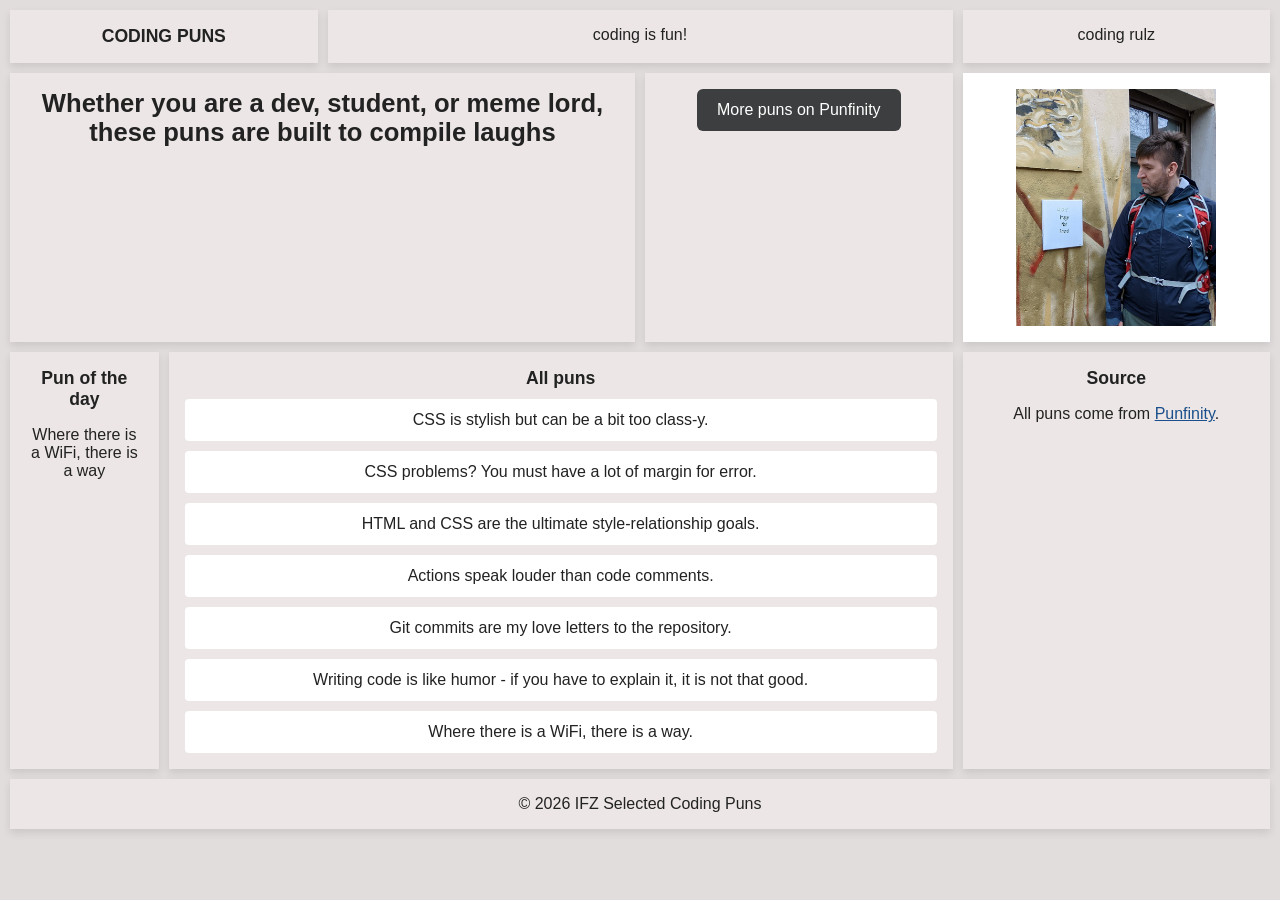
<file: HW2.html>
<!DOCTYPE html>
<html lang="en">
<head>
  <meta charset="UTF-8">
  <meta name="viewport" content="width=device-width, initial-scale=1">
  <title>HW2 CSS Grid</title>
  <link rel="stylesheet" href="HW2_style.css">
</head>
<body>
  <div class="page">

    <header class="header">
      <div class="brand"><a href="HW2.html">coding puns</a></div>
      <nav class="nav" aria-label="Global">coding is fun!</nav>
      <div class="tools">coding rulz</div>
    </header>

    <section class="hero-feature">
      <h1>Whether you are a dev, student, or meme lord, these puns are built to compile laughs</h1>
    </section>

    <section class="hero-cta">
      <a class="button" href="https://punfinity.com/coding-puns">More puns on Punfinity</a>
    </section>

    <aside class="ad ad-large" aria-label="Advertisement">
      <a href="https://punfinity.com/coding-puns"><img src="foto.jpg" alt="Advertisement: More coding puns" width="200" height="237"></a>
    </aside>
    <aside class="ad ad-small" aria-label="Advertisement">
      <a href="https://punfinity.com/coding-puns"><img src="foto.jpg" alt="Advertisement: More coding puns" width="200" height="237"></a>
    </aside>

    <section class="article-feature">
      <h2>Pun of the day</h2>
      <p>Where there is a WiFi, there is a way</p>
    </section>

    <main class="article-listing" id="puns">
      <h2>All puns</h2>
      <article>CSS is stylish but can be a bit too class-y.</article>
      <article>CSS problems? You must have a lot of margin for error.</article>
      <article>HTML and CSS are the ultimate style-relationship goals.</article>
      <article>Actions speak louder than code comments.</article>
      <article>Git commits are my love letters to the repository.</article>
      <article>Writing code is like humor - if you have to explain it, it is not that good.</article>
      <article>Where there is a WiFi, there is a way.</article>
    </main>

    <aside class="sidebar">
      <section class="sidebar-feature">
        <h2>Source</h2>
        <p>All puns come from <a href="https://punfinity.com/coding-puns">Punfinity</a>.</p>
      </section>
    </aside>

    <footer class="footer">
      <p>&copy; 2026 IFZ Selected Coding Puns</p>
    </footer>

  </div>
</body>
</html>
</file>
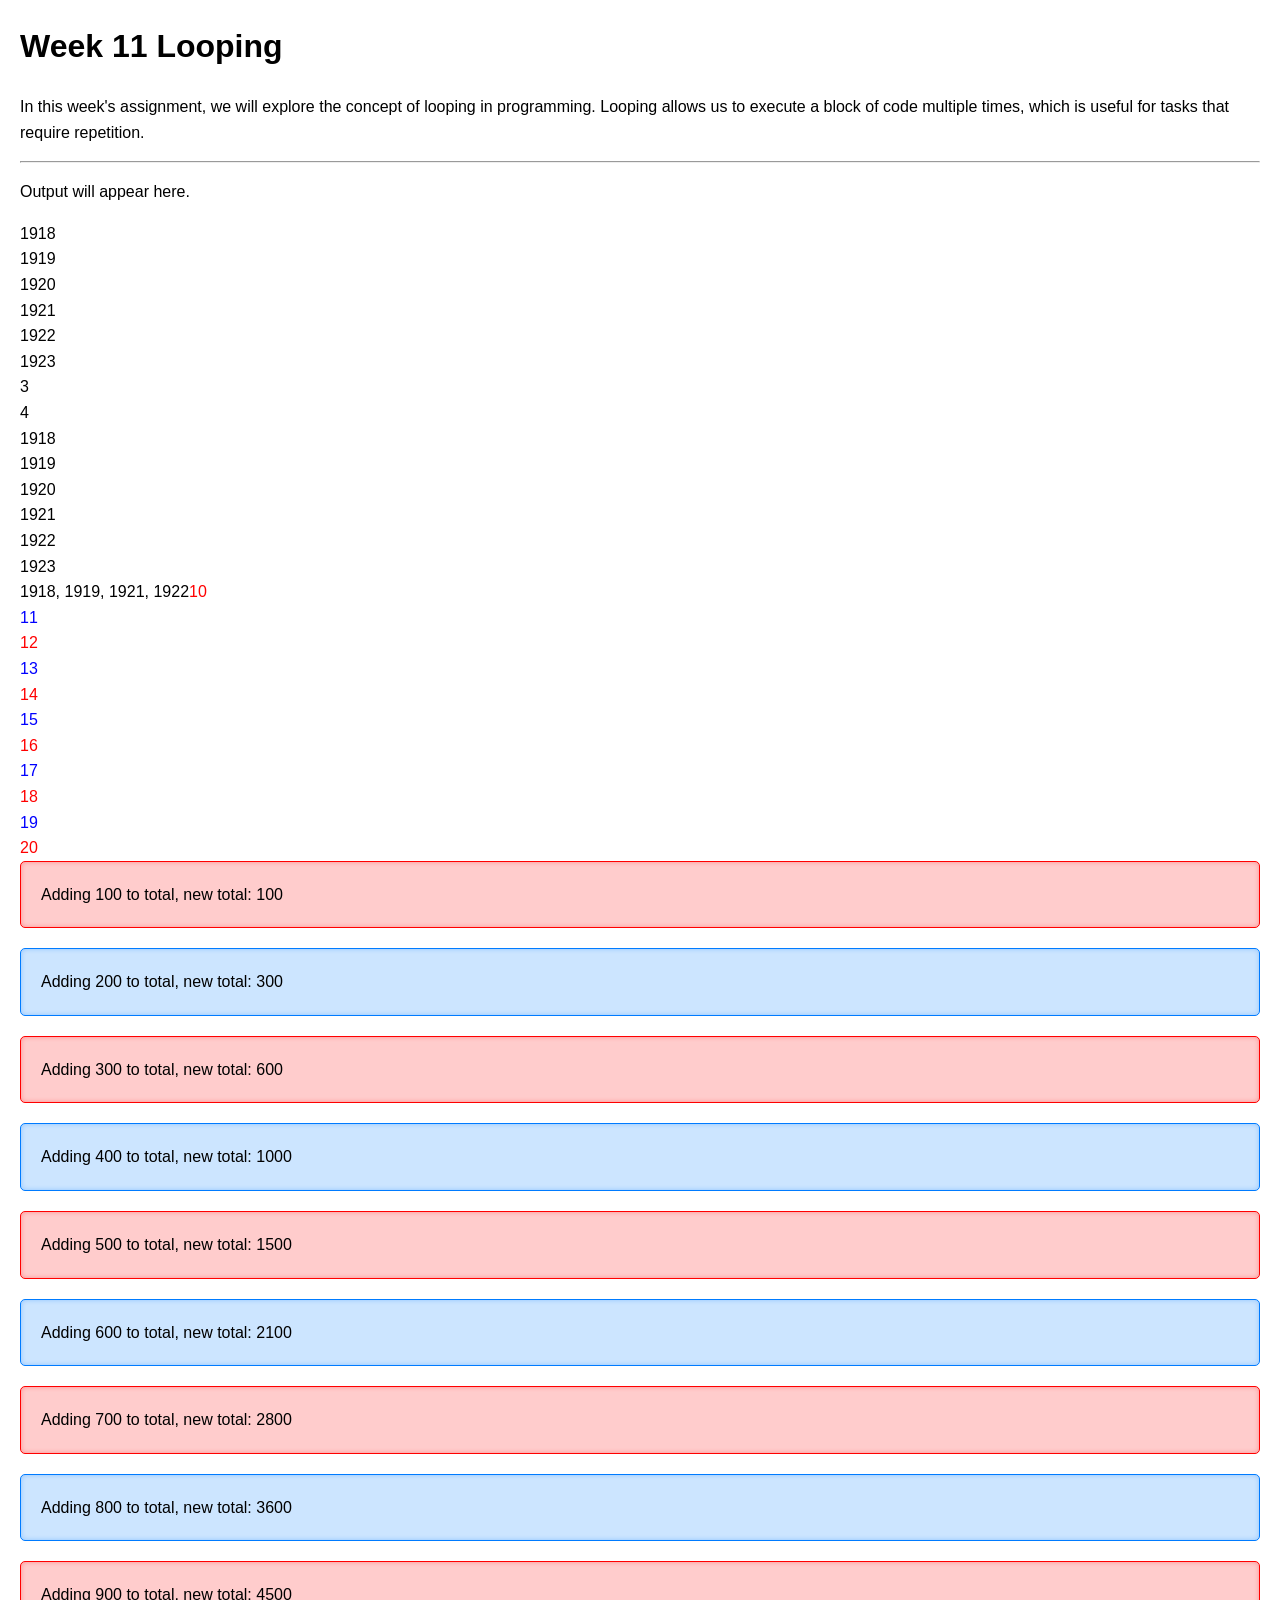
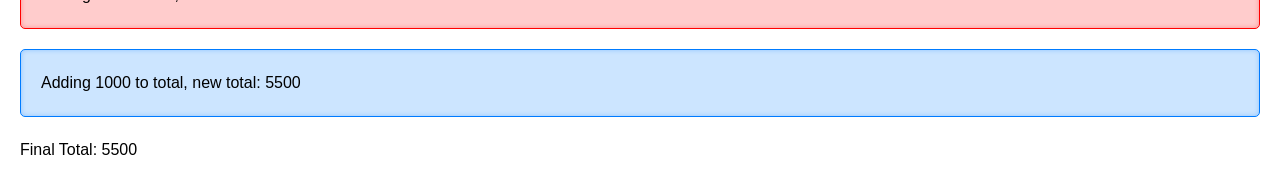
<file: Week_11.html>
<!DOCTYPE html>
<html lang="en">
<head>
    <meta charset="UTF-8">
    <meta name="viewport" content="width=device-width, initial-scale=1.0">
    <title>Week 11 Looping</title>
    <link rel="stylesheet" href="week_11.css">
    <script src="javascript_loops.js" defer></script>

</head>
<body>
    <h1>Week 11 Looping</h1>
   <p>In this week's assignment, we will explore the concept of looping in programming. Looping allows us to execute a block of code multiple times, which is useful for tasks that require repetition.</p>
 <hr>
 
 <div class="output-container">
<p>Output will appear here.</p>
<p id="output"></p>
 </div>

</body>
</html>
</file>
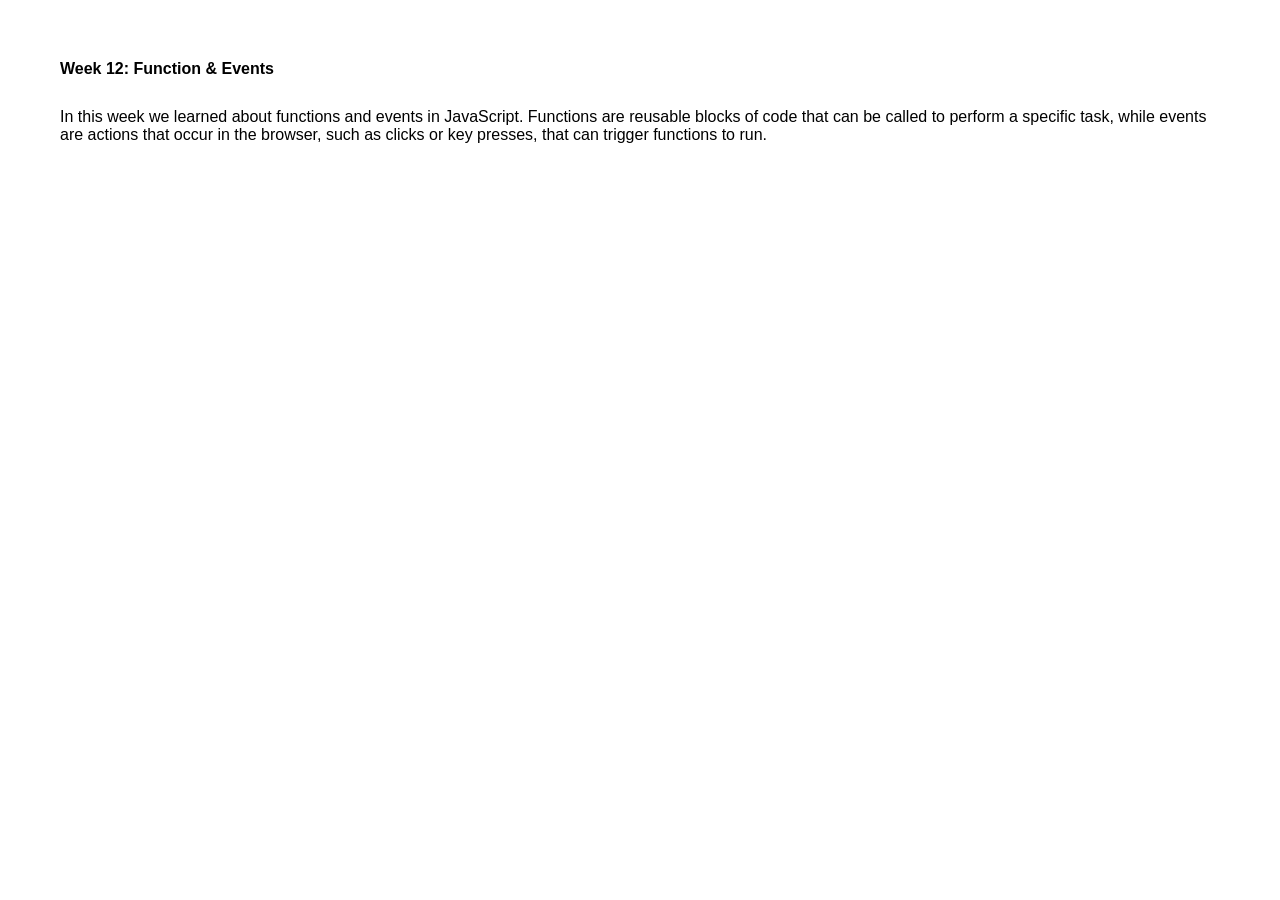
<file: Week_12.html>
<!DOCTYPE html>
<html lang="en">
<head>
    <meta charset="UTF-8">
    <meta name="viewport" content="width=device-width, initial-scale=1.0">
    <title>Week 12 Function & Events</title>
    <link rel="stylesheet" href="Week_12_style.css">
    <script src="Week_12_java.js" defer></script>
</head>
<body>
<h1>Week 12: Function & Events</h1>
<p>In this week we learned about functions and events in JavaScript. Functions are reusable blocks of code that can be called to perform a specific task, while events are actions that occur in the browser, such as clicks or key presses, that can trigger functions to run.</p>
</body>
</html>
</file>
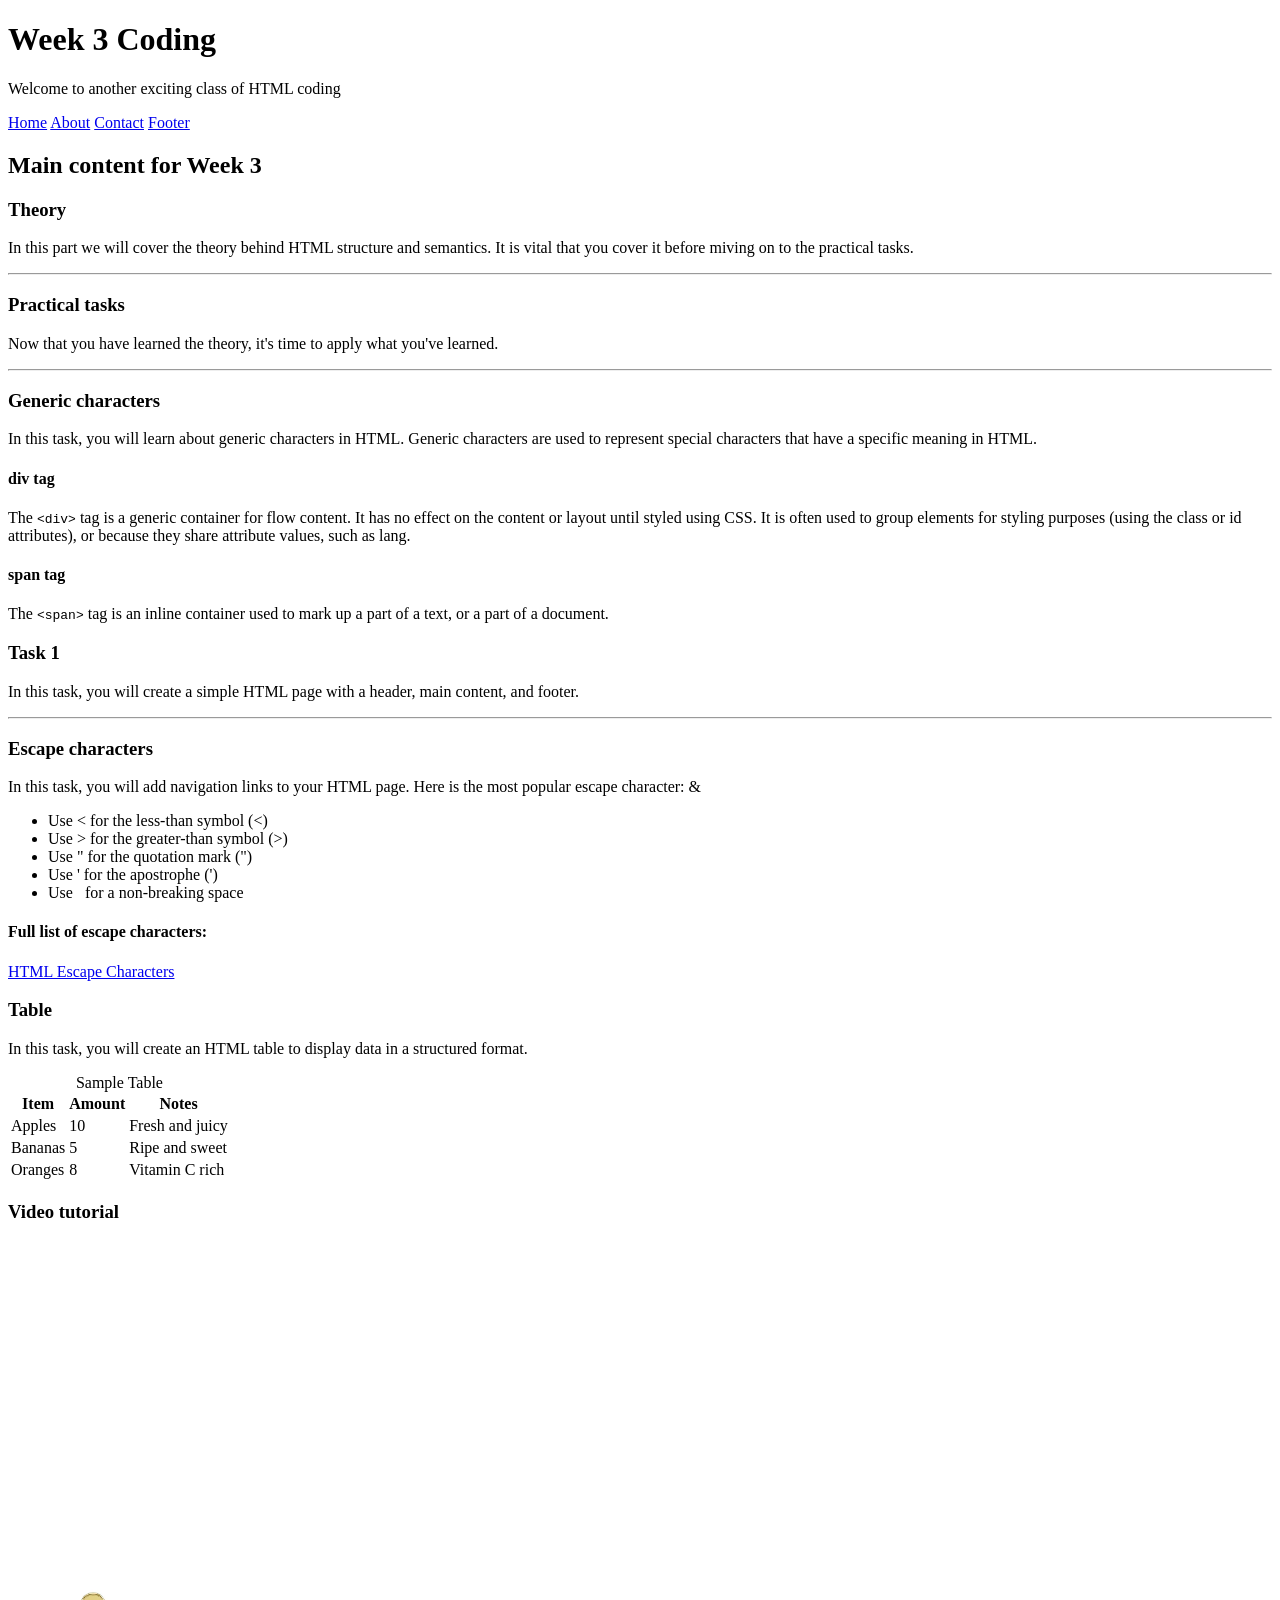
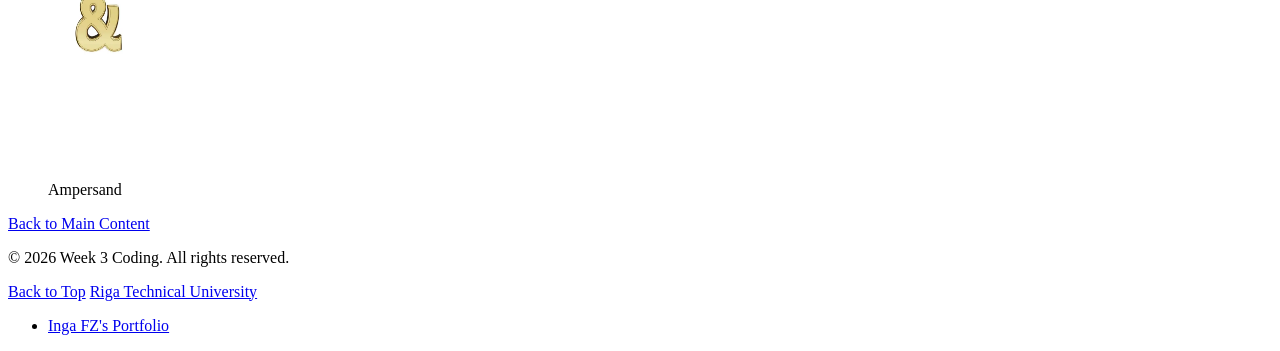
<file: Week_3.html>
<!DOCTYPE html>
<html lang="en">
<head>
    <meta charset="UTF-8">
    <meta name="viewport" content="width=device-width, initial-scale=1.0">
    <title>Week 3 coding Web-design class</title>
</head>
<body>
    <header id="my-header">
        <h1>Week 3 Coding</h1>
         <p>Welcome to another exciting class of HTML coding</p>
         <nav>
            <a href="../../index.html">Home</a>
            <a href="#about">About</a>
            <a href="#contact">Contact</a>
            <a href="#my-footer">Footer</a>

        </nav>
    </header>
<main id="my-main">
<h2>Main content for Week 3</h2>
<section>
<h3>Theory</h3>
<p>In this part we will cover the theory behind HTML structure and semantics.
    It is vital that you cover it before miving on to the practical tasks.</p>
</section>
<hr>
<section>
    <article>
        <h3>Practical tasks</h3>
        <p>Now that you have learned the theory, it's time to apply what you've learned.</p>
    </article>
    <hr>
    <article>
        <h3>Generic characters </h3>
        <p>In this task, you will learn about generic characters in HTML. Generic characters are used to represent special characters that have a specific meaning in HTML.</p>
    <h4>div tag</h4>
    <p>The <code>&lt;div&gt;</code> tag is a generic container for flow content. 
        It has no effect on the content or layout until styled using CSS. It is often used to group elements for styling purposes (using the class or id attributes), or because they share attribute values, such as lang.</p>
    <h4>span tag</h4>
    <p>The <code>&lt;span&gt;</code> tag is an inline container used to mark up a part of a text, or a part of a document.</p>
    </article>
    <article>
        <h3>Task 1</h3>
        <p>In this task, you will create a simple HTML page with a header, main content, and footer.</p>    
    </article>
</section>
<hr>
<section>
    <article>
        <h3>Escape characters</h3>
        <p>In this task, you will add navigation links to your HTML page. Here is the most popular escape character: &amp;</p>
        <ul>
<li>Use &lt; for the less-than symbol (<)</li>
<li>Use &gt; for the greater-than symbol (>)</li>
<li>Use &quot; for the quotation mark (")</li>
<li>Use &apos; for the apostrophe (')</li>
<li>Use &nbsp; for a non-breaking space</li>
        </ul>
        <h4>Full list of escape characters:</h4>
        <a href="https://www.w3schools.com/html/html_entities.asp" target="_blank">HTML Escape Characters</a>
    </article>
</section>
<section>
    <article>
        <h3>Table</h3>
        <p>In this task, you will create an HTML table to display data in a structured format.</p>
    <table>
<caption>Sample Table</caption>
<thead>
    <tr>
        <th scope="col">Item</th>
        <th scope="col">Amount</th>
        <th scope="col">Notes</th>
    </tr>
</thead>
<tbody>
    <tr>
        <td>Apples</td>
        <td>10</td>
        <td>Fresh and juicy</td>
    </tr>
    <tr>
        <td>Bananas</td>
        <td>5</td>
        <td>Ripe and sweet</td>
    </tr>
    <tr>
        <td>Oranges</td>
        <td>8</td>
        <td>Vitamin C rich</td>
    </tr>   

</tbody>
    </table>
    </article>
</section>
<h3>Video tutorial</h3>
    <iframe width="560" height="315" src="https://www.youtube.com/embed/aRGdDy18qfY?si=mU3b_0zkrOr6NrvC" title="YouTube video player" frameborder="0" allow="accelerometer; autoplay; clipboard-write; encrypted-media; gyroscope; picture-in-picture; web-share" referrerpolicy="strict-origin-when-cross-origin" allowfullscreen></iframe>
    


</main>
<figure>
    <img src="Ampersand.png" alt="Ampersand" width="300" height="200">
    <figcaption>Ampersand</figcaption>
</figure>
<footer id="my-footer">
    <a href="#my-main">Back to Main Content</a>
    <p>&copy; 2026 Week 3 Coding. All rights reserved.</p>
    <a href="#my-header">Back to Top</a>
    <a href="https://www.rtu.lv//en" target="_blank">Riga Technical University</a>
    <ul>
        <li><a href="https://ingafz.github.io/DIGHUMIngaFZ/" target="_blank">Inga FZ's Portfolio</a></li>
    </ul>
</footer>
</body>
</html>
</file>
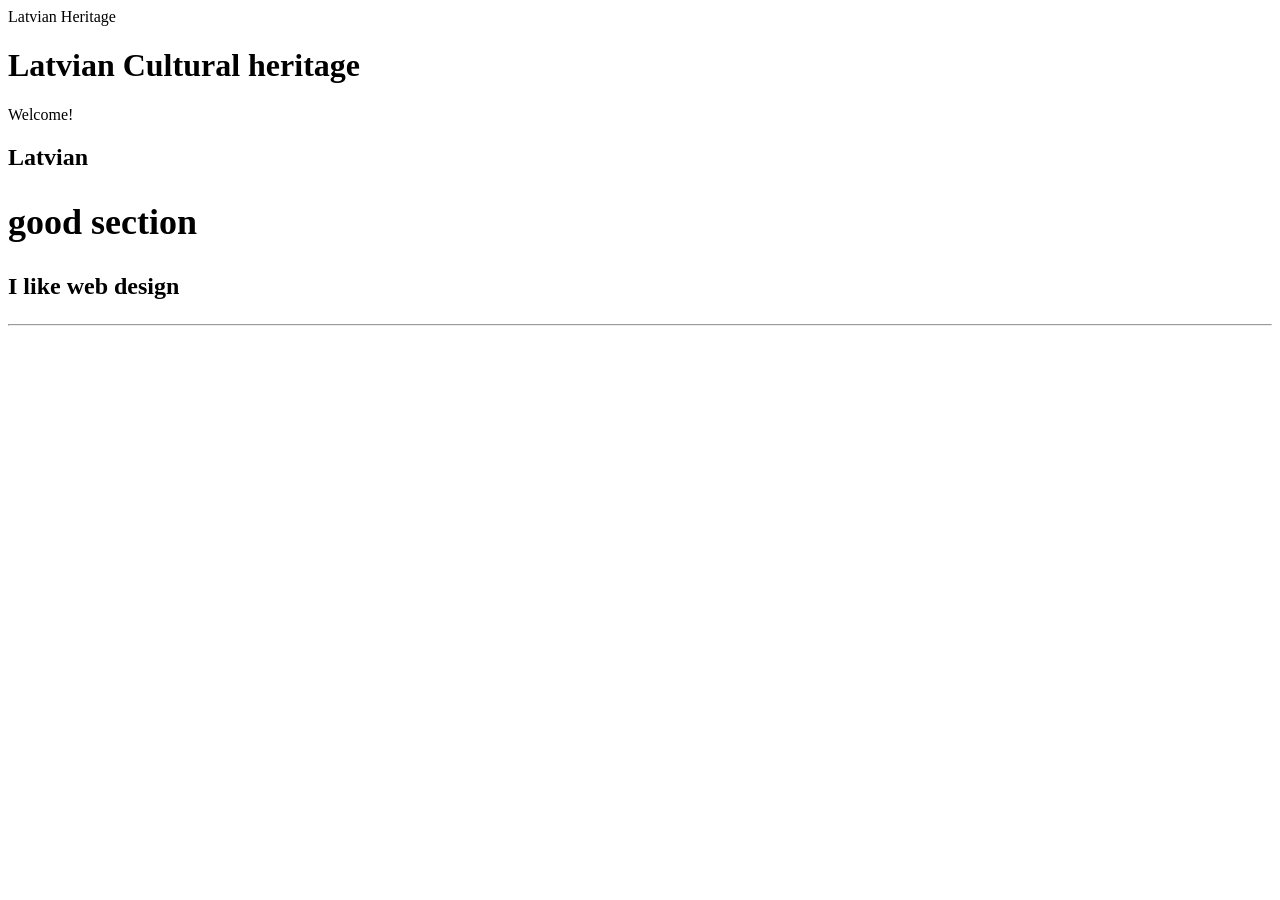
<file: Week_3_OLD.html>
<!DOCTYPE html>
<html lang="en">
<head>
    <meta charset="UTF-8">
    <meta name="viewport" content="width=device-width, initial-scale=1.0">
    <title>Week 3</title>
</head>
<body>
    <header>Latvian Heritage</header>
    <h1>Latvian Cultural heritage</h1>
    <p>Welcome!</p>
    <nav>
        <a href="../../index.html"<a>

        </a>
    <main>
        <h2>Latvian<h2>
            <section>
                <h2> good section</h2>
            </section>
            <p>
                I like web design
            </p>
            <hr>
            <section>
                <article>
                    
                </article>
            </section>
    </main>
    <footer id="my-footer">

    </footer>        
    
</body>
</html>
</file>
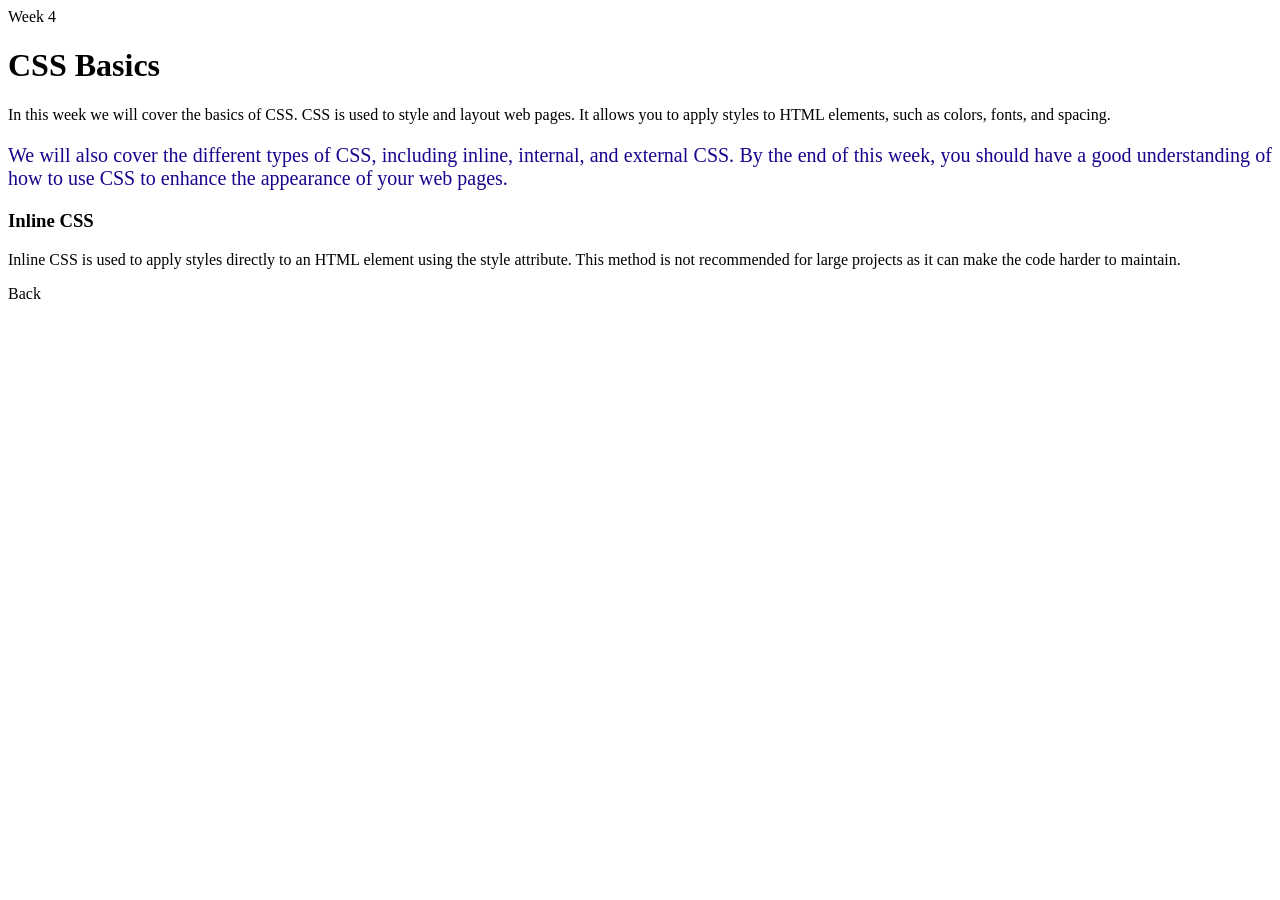
<file: Week_4.html>
<!DOCTYPE html>
<html lang="en">
<head>
    <meta charset="UTF-8">
    <meta name="viewport" content="width=device-width, initial-scale=1.0">
    <title>CSS_Week_4</title>
    <link rel="stylesheet" href="style_CSS.html">
    
</head>
<body>
   <header>Week 4</header>
   <main>
    <h1>CSS Basics</h1>
    <p id=""addtional-info">In this week we will cover the basics of CSS. CSS is used to style and layout web pages. It allows you to apply styles to HTML elements, such as colors, fonts, and spacing.</p>
    <p style="color: rgb(25, 4, 142); text-align: justify; font-family: 'Times New Roman', Times, serif; font-size: 20px;">We will also cover the different types of CSS, including inline, internal, and external CSS. By the end of this week, you should have a good understanding of how to use CSS to enhance the appearance of your web pages.</p>
    <article>
        <h3>Inline CSS </h3>
        <p class="cool-paragraph">Inline CSS is used to apply styles directly to an HTML element using the style attribute. This method is not recommended for large projects as it can make the code harder to maintain.</p>
    </article>
   </main>
   <footer>Back</footer>
</body>
</html>
</file>
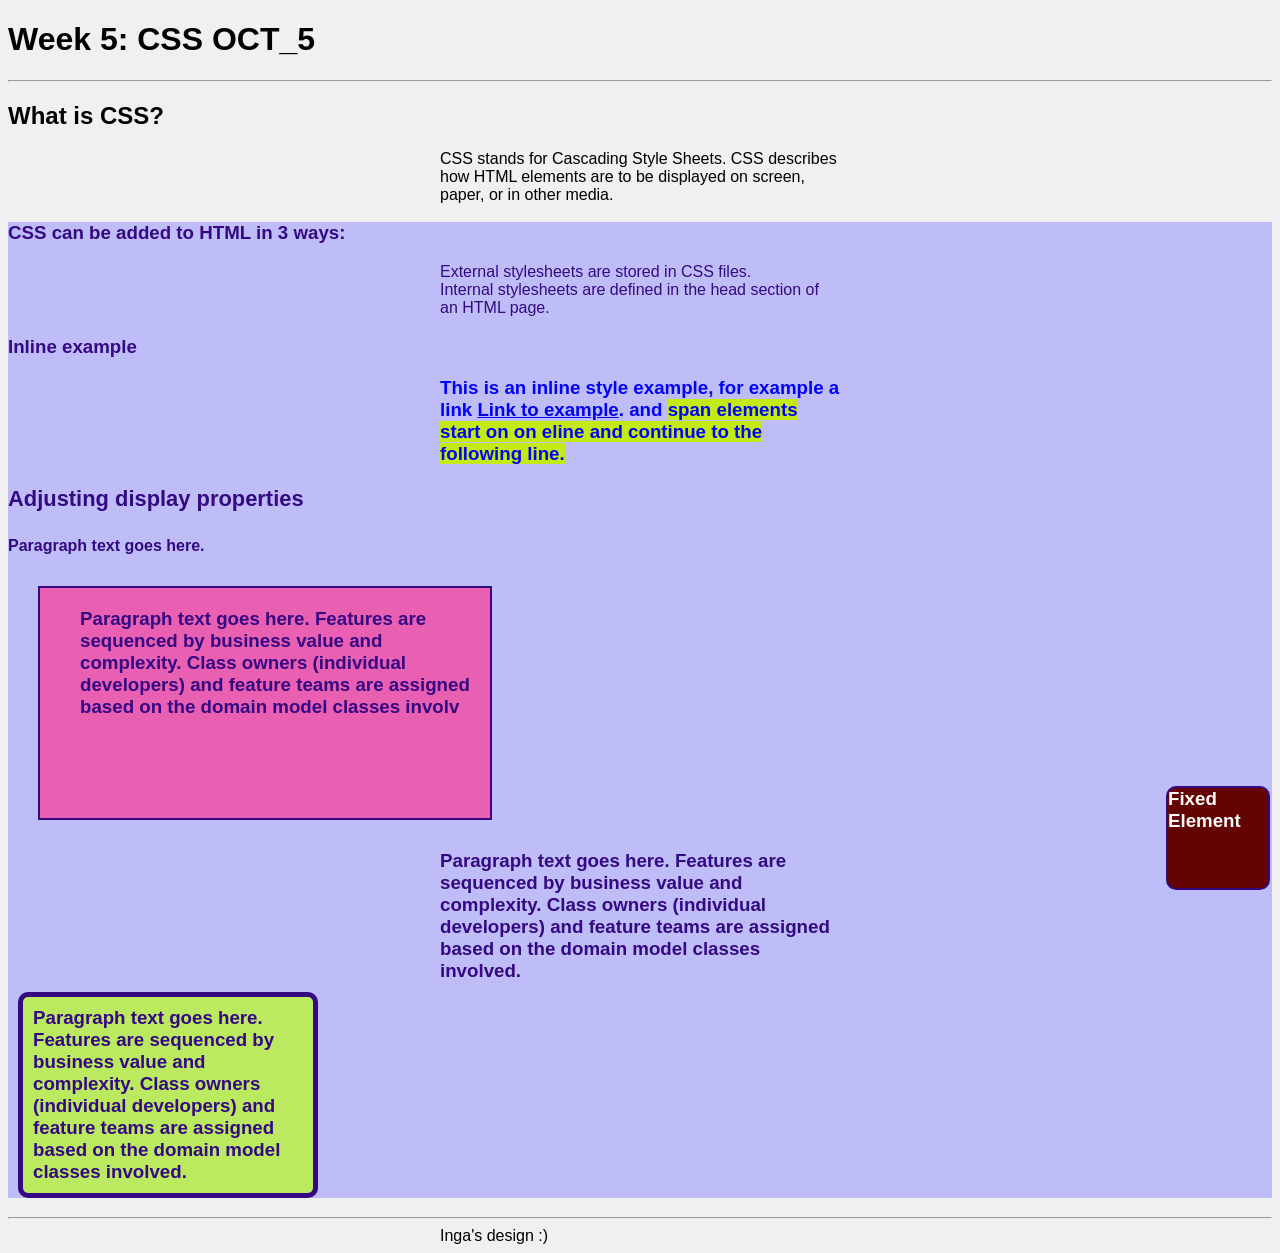
<file: Week_5.html>
<!DOCTYPE html>
<html lang="en">
<head>
    <meta charset="UTF-8">
    <meta name="viewport" content="width=device-width, initial-scale=1.0">
    <title>Week_5_CSS</title>
    <link rel="stylesheet" href="week5_style.css">
</head>
<body>
<header>
    <h1>Week 5: CSS OCT_5</h1>
</header>
<hr>
</body>
<main>
    <section>
        <h2>What is CSS?</h2>
        <p>CSS stands for Cascading Style Sheets. CSS describes how HTML elements are to be displayed on screen, paper, or in other media.</p>
    </section>
    <section>
        <article class="record">
        <h3>CSS can be added to HTML in 3 ways:</h3>
        <p>External stylesheets are stored in CSS files.</p>
        <p>Internal stylesheets are defined in the head section of an HTML page.</p>
        <h3>Inline example<h3>
            <div class="inline-example">
                <p style="color:blue;">This is an inline style example, for example a link <a href="https://example.com">Link to example</a>. and <span> span elements start on on eline and continue to the following line.</span></p>
<h3>Adjusting display properties</h3>
<p class="adjust">Paragraph text goes here.</p>
<p class="adjust_layout">Paragraph text goes here. Features are sequenced by business value and complexity. Class owners (individual developers) and feature teams are assigned based on the domain model classes involv</p>
            </id="special">
                <p class="special">Paragraph text goes here. Features are sequenced by business value and complexity. Class owners (individual developers) and feature teams are assigned based on the domain model classes involved.</p>
<p class="my_container">Paragraph text goes here. Features are sequenced by business value and complexity. Class owners (individual developers) and feature teams are assigned based on the domain model classes involved.</p>
<p class="fixed">Fixed Element
    </section>   
</article>
</main>
<hr>
<footer>
    <p>Inga's design :)</p> 
</html>
</file>
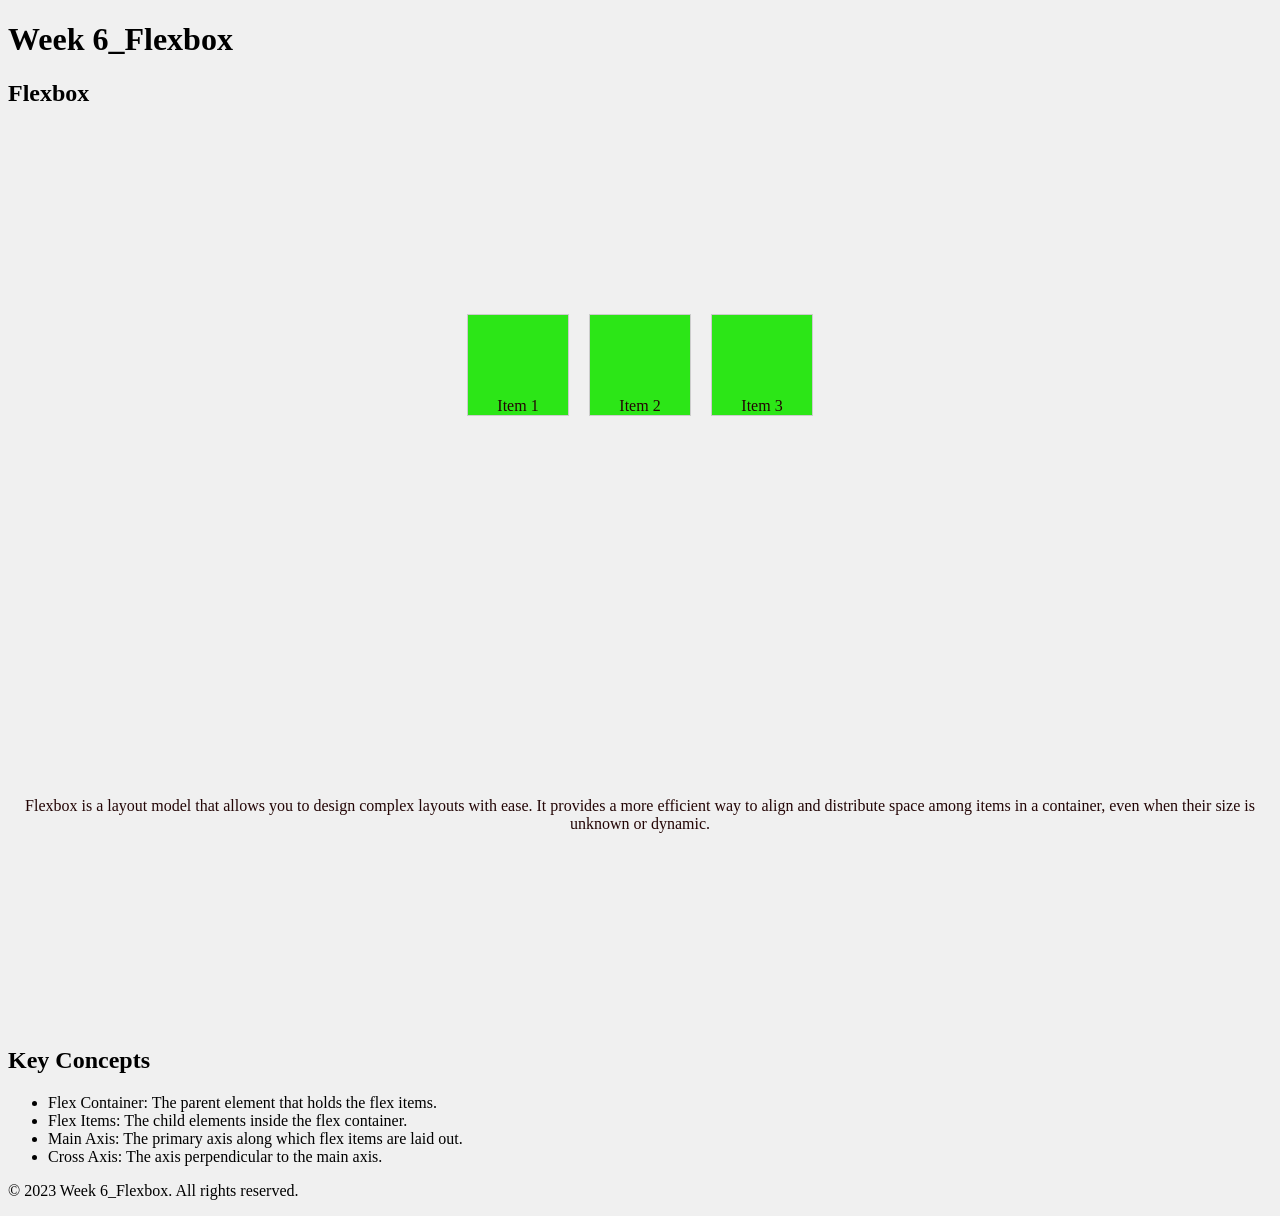
<file: week_6.html>
<!DOCTYPE html>
<html lang="en">
<head>
    <meta charset="UTF-8">
    <meta name="viewport" content="width=device-width, initial-scale=1.0">
    <title>Week 6_Flexbox</title>
    <link rel="stylesheet" href="flex_style.css">
</head>
<body>
    <header>
        <h1>Week 6_Flexbox</h1>
        <main>
            <section>
                <h2>Flexbox</h2>
                <div class="flex-container">
                    <div class="box flex-item">Item 1</div>
                    <div class="box flex-item">Item 2</div>
                    <div class="box flex-item">Item 3</div> 
                <p class="flex-item">Flexbox is a layout model that allows you to design complex layouts with ease. It provides a more efficient way to align and distribute space among items in a container, even when their size is unknown or dynamic.</p>
                
            </section>
            <section>
                <h2>Key Concepts</h2>
                <ul>
                    <li>Flex Container: The parent element that holds the flex items.</li>
                    <li>Flex Items: The child elements inside the flex container.</li>
                    <li>Main Axis: The primary axis along which flex items are laid out.</li>
                    <li>Cross Axis: The axis perpendicular to the main axis.</li>
                </ul>
            </section>
    
</body>
<footer>
    <p>&copy; 2023 Week 6_Flexbox. All rights reserved.</p>
</footer>
</html>
</file>
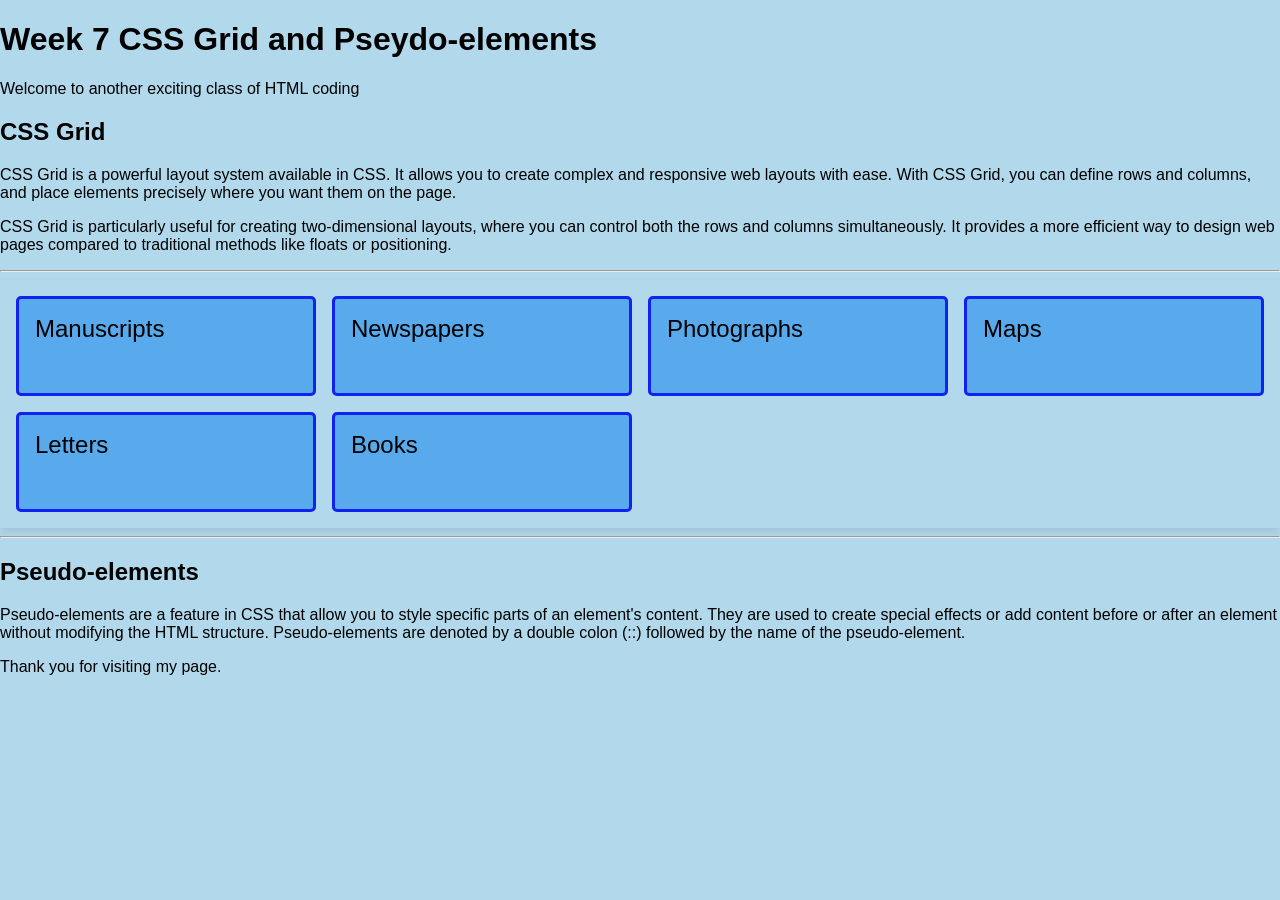
<file: Week_7.html>
<!DOCTYPE html>
<html lang="en">
<head>
    <meta charset="UTF-8">
    <meta name="viewport" content="width=device-width, initial-scale=1.0">
    <title>Week_7_CSS_Grid</title>
    <link rel="stylesheet" href="Week_7_style.css">
</head>
<body>
    <header id="my-header">
        <h1>Week 7 CSS Grid and Pseydo-elements</h1>
         <p>Welcome to another exciting class of HTML coding</p>
         
    </header>
    <main>
        <h2>CSS Grid</h2>
        <p>CSS Grid is a powerful layout system available in CSS. It allows you to create complex and responsive web layouts with ease. With CSS Grid, you can define rows and columns, and place elements precisely where you want them on the page.
        <p>CSS Grid is particularly useful for creating two-dimensional layouts, where you can control both the rows and columns simultaneously. It provides a more efficient way to design web pages compared to traditional methods like floats or positioning.   </p>
<hr>
        <section class="collections">
        <article class="collection manuscript">Manuscripts</article>
        <article class="collection newspapers">Newspapers</article>
        <article class="collection photographs">Photographs</article>
        <article class="collection maps">Maps</article>
        <article class="collection letters">Letters</article>
        <article class="collection books">Books</article>
        </section>
        <hr>
        <h2>Pseudo-elements</h2>
        <p>Pseudo-elements are a feature in CSS that allow you to style specific parts of an element's content. They are used to create special effects or add content before or after an element without modifying the HTML structure. Pseudo-elements are denoted by a double colon (::) followed by the name of the pseudo-element.</p>
    </main>
    <footer>
        <p>Thank you for visiting my page.</p>
    </footer>
</body>
</html>
</file>
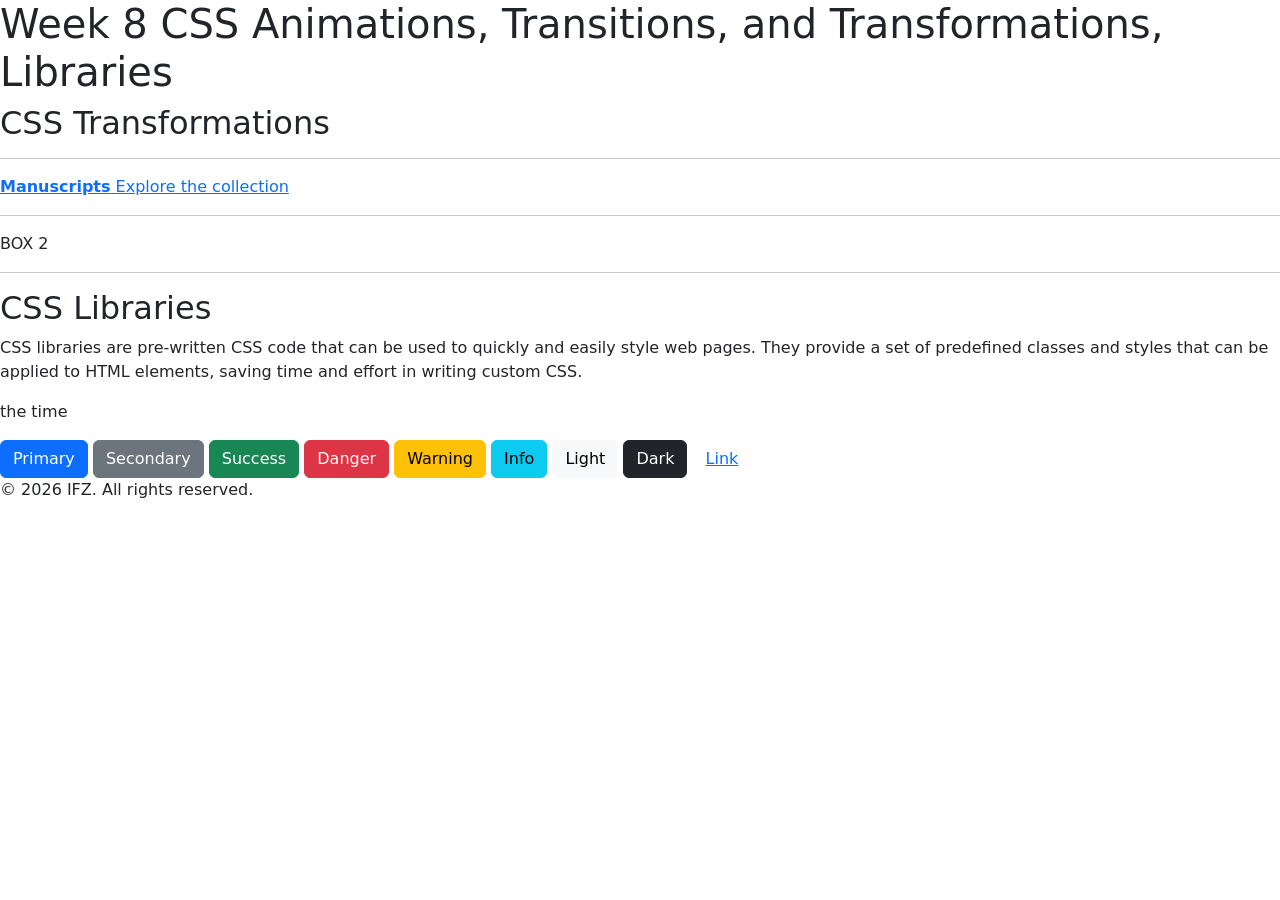
<file: Week_8.html>
<!DOCTYPE html>
<html lang="en">
    <head>
        <meta charset="UTF-8">
        <meta name="viewport" content="width=device-width, initial-scale=1.0">
        <title>Week 8 CSS Animations, Transitions, and Transformations, Libraries</title>
        
        <!-- <link rel="stylesheet" href="Week8_style.css"-->
        
        <link
    href="https://cdn.jsdelivr.net/npm/bootstrap@5.3.8/dist/css/bootstrap.min.css"
    rel="stylesheet"
    integrity="sha384-sRIl4kxILFvY47J16cr9ZwB07vP4J8+LH7qKQnuqkuIAvNWLzeN8tE5YBujZqJLB"
    crossorigin="anonymous"
>

    </head>
    <body>
        <header>
            <h1>Week 8 CSS Animations, Transitions, and Transformations, Libraries</h1>
        </header>
        <main>
                <h2>CSS Transformations</h2>
                <hr>
                <div class="archive-card">
                <a  href="manuscripts.html">
                    <strong>Manuscripts</strong>
                    <span>Explore the collection</span>
                </a>
                </div>
                <hr>
            
                            <div class="box2">
                    <p>BOX 2</p>
                </div>

            <hr>
            <h2>CSS Libraries</h2>
            <p>CSS libraries are pre-written CSS code that can be used to quickly and easily style web pages. They provide a set of predefined classes and styles that can be applied to HTML elements, saving time and effort in writing custom CSS.</p>
            
        <p>the time</p>
       <button type="button" class="btn btn-primary">Primary</button>
<button type="button" class="btn btn-secondary">Secondary</button>
<button type="button" class="btn btn-success">Success</button>
<button type="button" class="btn btn-danger">Danger</button>
<button type="button" class="btn btn-warning">Warning</button>
<button type="button" class="btn btn-info">Info</button>
<button type="button" class="btn btn-light">Light</button>
<button type="button" class="btn btn-dark">Dark</button>

<button type="button" class="btn btn-link">Link</button>
    
</main>
            <footer>
                <p>&copy; 2026 IFZ. All rights reserved.</p>
            </footer>
</file>
<file: HW2_style.css>
/* Mobile phones */
* {
  box-sizing: border-box;
}

body {
  margin: 0;
  font-family: Arial, sans-serif;
  background-color: #e2dddd;
  color: #222222;
}

a {
  color: #1a4f8b;
}

h1,
h2 {
  margin: 0 0 0.5rem;
}

h1 {
  font-size: 1.3rem;
}

h2 {
  font-size: 1.1rem;
}

.page {
  display: grid;
  gap: 10px;
  padding: 10px;
  text-align: center;
  grid-template-columns: 1fr 1fr;
  grid-template-areas:
    "brand brand"
    "nav tools"
    "cta cta"
    "feature feature"
    "ad ad"
    "listing listing"
    "footer footer";
}

.page > * {
  background-color: #ece6e6;
  padding: 1rem;
  box-shadow: 0 4px 8px rgba(0, 0, 0, 0.1);
}

.header {
  display: contents;
}

.header > * {
  background-color: #ece6e6;
  padding: 1rem;
  box-shadow: 0 4px 8px rgba(0, 0, 0, 0.1);
}

.brand {
  grid-area: brand;
  font-size: 1.4rem;
  font-weight: bold;
  text-transform: uppercase;
}

.brand a {
  text-decoration: none;
  color: #222222;
}

.nav {
  grid-area: nav;
}

.tools {
  grid-area: tools;
}

.nav a,
.tools a {
  display: inline-block;
  margin: 0 0.4rem;
}

.hero-feature {
  grid-area: hero;
  display: none;
}

.hero-cta {
  grid-area: cta;
}

.article-feature {
  grid-area: feature;
}

.article-feature img {
  max-width: 100%;
  height: auto;
}

.article-listing {
  grid-area: listing;
  display: grid;
  gap: 10px;
}

.article-listing h2 {
  margin: 0;
}

.article-listing article {
  background-color: #ffffff;
  padding: 0.75rem;
  border-radius: 4px;
}

.sidebar {
  grid-area: sidebar;
  display: none;
}

.footer {
  grid-area: footer;
}

.footer p {
  margin: 0;
}

.ad {
  grid-area: ad;
  display: flex;
  justify-content: center;
  align-items: center;
  background-color: #ffffff;
}

.ad img {
  max-width: 100%;
  height: auto;
  display: block;
}

.ad-large {
  display: none;
}

.button {
  display: inline-block;
  padding: 0.75rem 1.25rem;
  background-color: #3d3e3f;
  color: #ffffff;
  text-decoration: none;
  border-radius: 6px;
  transition: transform 0.2s ease, box-shadow 0.2s ease;
}

.button:hover,
.button:focus {
  transform: scale(1.08);
  box-shadow: 0 8px 16px rgba(0, 0, 0, 0.35);
}

/* Small devices*/
@media (min-width: 576px) {
  h1 {
    font-size: 1.6rem;
  }

  .page {
    grid-template-columns: repeat(4, 1fr);
    grid-template-areas:
      "brand nav nav tools"
      "hero hero hero hero"
      "cta cta cta cta"
      "feature feature feature ad"
      "listing listing listing listing"
      "sidebar sidebar sidebar sidebar"
      "footer footer footer footer";
  }

  .brand {
    font-size: 1.1rem;
  }

  .hero-feature {
    display: block;
  }

  .sidebar {
    display: block;
  }

  .ad-large {
    display: flex;
  }

  .ad-small {
    display: none;
  }
}

/* Desktops */
@media (min-width: 992px) {
  .page {
    grid-template-columns: repeat(8, 1fr);
    grid-template-areas:
      "brand brand nav nav nav nav tools tools"
      "hero hero hero hero cta cta ad ad"
      "feature listing listing listing listing listing sidebar sidebar"
      "footer footer footer footer footer footer footer footer";
  }

  .ad {
    align-self: stretch;
  }
}
</file>
<file: week_11.css>
body {
    font-family: Arial, sans-serif;
    margin: 20px;
    line-height: 1.6;
}

/* 2 box styles */
.red-box {
    background-color: #ffcccc;
    padding: 20px;
    border: 1px solid #ff0000;
    border-radius: 5px;
    margin-bottom: 20px;
    box-shadow: inset 0 0 5px rgba(255, 0, 0, 0.3);
}

.blue-box {
    background-color: #cce5ff;
    padding: 20px;
    border: 1px solid #007bff;
    border-radius: 5px;
    margin-bottom: 20px;
    box-shadow: inset 0 0 5px rgba(0, 123, 255, 0.3);
}
</file>
<file: Week_12_style.css>
* {
    box-sizing: border-box;
    margin: 10px;
    padding: 10px;
    font-family: Arial, Helvetica, sans-serif;
    font-size: 16px;
}
</file>
<file: week5_style.css>
body {
background-color: #f0f0f0;
font-family: Arial, sans-serif;
}

p {
    max-width: 400px;
    margin: 0px auto;
}

span {
    background-color: #c3eb13;
}

.record {
background-color: #bebdf7;
color: #350982;
font-size: 16px;
display: block;
}

.adjust {
    color: #350982;
    font-size: 16px;
    display: inline;
}

.adjust_layout {
    background-color: #e95fb2;
    border: 2px solid #350982;
    width: 400px;
    height: 200px;
    padding: 10px;
    padding-top: 20px;
    padding-left: 40px;
    margin: 30px;
}

.my_container {
    background-color: #bbe95f;
    border: 5px solid #350982;
    border-radius: 10px;
    box-sizing: border-box;
    width: 300px;
    padding: 10px;
    margin: 10px;
}

#special {
    position: relative;
    top: 50px;
    left: 50px;
}

.fixed {
    position: fixed;
    bottom: 10px;
    right: 10px;
    background-color: #640303;
    color: #fbfbfc;
    border: 2px solid #350982;
    border-radius: 10px;
    width: 100px;
    height: 100px;
}

.fixed:hover {
    transform: translate(-5px, 5px);
    box-shadow: 5px 5px 10px #350982;
}
</file>
<file: flex_style.css>
body {
    background-color: #f0f0f0;
}

.box {
    width: 100px;
    height: 100px;
    border: 1px solid #cccccc;
    background-color: #2ce617;
    border: 1px solid #cccccc;
    display: flex;
    justify-content: center;
    align-items: center;
    margin: 10px;
}

.flex-container {
    display: flex;
    flex-wrap: wrap;
    flex-direction: row;
    justify-content: center;
    align-items: center;
    height: 100vh;
}

.flex-item {
    display: flex;
    justify-content: center;
    align-items: flex-end;
    text-align: center;
    color: #230505;
}
</file>
<file: Week_7_style.css>
body {
    margin: 0;
    padding: 0;
    font-family: Arial, sans-serif;
    background-color: #b1d9eb;
    font-size: 16px;
}

.collections {
    display: grid;
    box-shadow: 0 4px 8px rgba(0, 0, 0, 0.1);
    font-size: 24px;
    grid-template-columns: 1fr 1fr 1fr 1fr;
    grid-template-rows: 100px 100px;
    gap: 1rem;
    padding: 1rem;
    grid-template-areas:
        "manuscript books newspapers maps"
        "photographs photographs letters letters";
}

.collection {
    background-color: #59aaec;
    padding: 1rem;
    border-radius: 5px;
    border: 3px solid #0f22f0;
}

.manuscript {
    grid-area: manuscript;
}

.book {
    grid-area: books;
}

.newspaper {
    grid-area: newspapers;
}

.map {
    grid-area: maps;
}

.photograph {
    grid-area: photographs;
}

.letter {
    grid-area: letters;
}


.collection:hover {
    transform: scale(1.05);
    transition: transform 0.3s ease;
    background-color: #e7f09b;
}

@media (max-width: 768px) {
    .collections {
        grid-template-columns: 1fr 1fr;
        grid-template-rows: 200px 200px 200px;
        grid-template-areas:
            "manuscript books"
            "newspapers maps"
            "photographs letters";
        }

    .collection {   
        background-color: #e7f09b;
    }
}

@media (max-width: 480px) {
    .collections {
        background-color: #59aaec;
        grid-template-columns: 1fr;
        grid-template-rows: auto;
        grid-template-areas:
            "manuscript"
            "books"
            "newspapers"
            "maps"
            "photographs"
            "letters";

    }

    .collection {   
        background-color: #e7f09b;
    }
}
</file>
<file: Week8_style.css>
body {
    background-color: #b3aeae;
    margin: 10px;
    font-family: Arial, sans-serif;
    padding: 10px;
    border: 1px solid #ccc;
    border-radius: 5px;
}

.archive-card:hover {
    transform: translateY(-30px);
    background-color: #dde4b4;
    transform: scale(1.5);
    transition: transform 500ms ease;
}

.archive-card {
    background-color: #ead2dd;
    border: 2px solid #f35555;
    transition: transform 500ms ease, background-color 500ms ease;
}

.box2 {
    background-color: #bc4e4e;
    border: 5px solid #ed5353;
    padding: 30px;
    margin: 10px;
    border-radius: 5px;
}

    .box2:hover {
    animation: reveal-record 2800ms ease-out both;
}

@keyframes reveal-record {
    from {
        opacity: 0;
        transform: translateX(-35px);
        background-color: #ea8b8b;
    }

    50% {
        opacity: 0.5;
        transform: translateX(-15px);
        background-color: #daea8b;
        rotate: 10deg;
    }
    
    to {
        opacity: 1;
        transform: translateX(0);
    }
}
</file>
